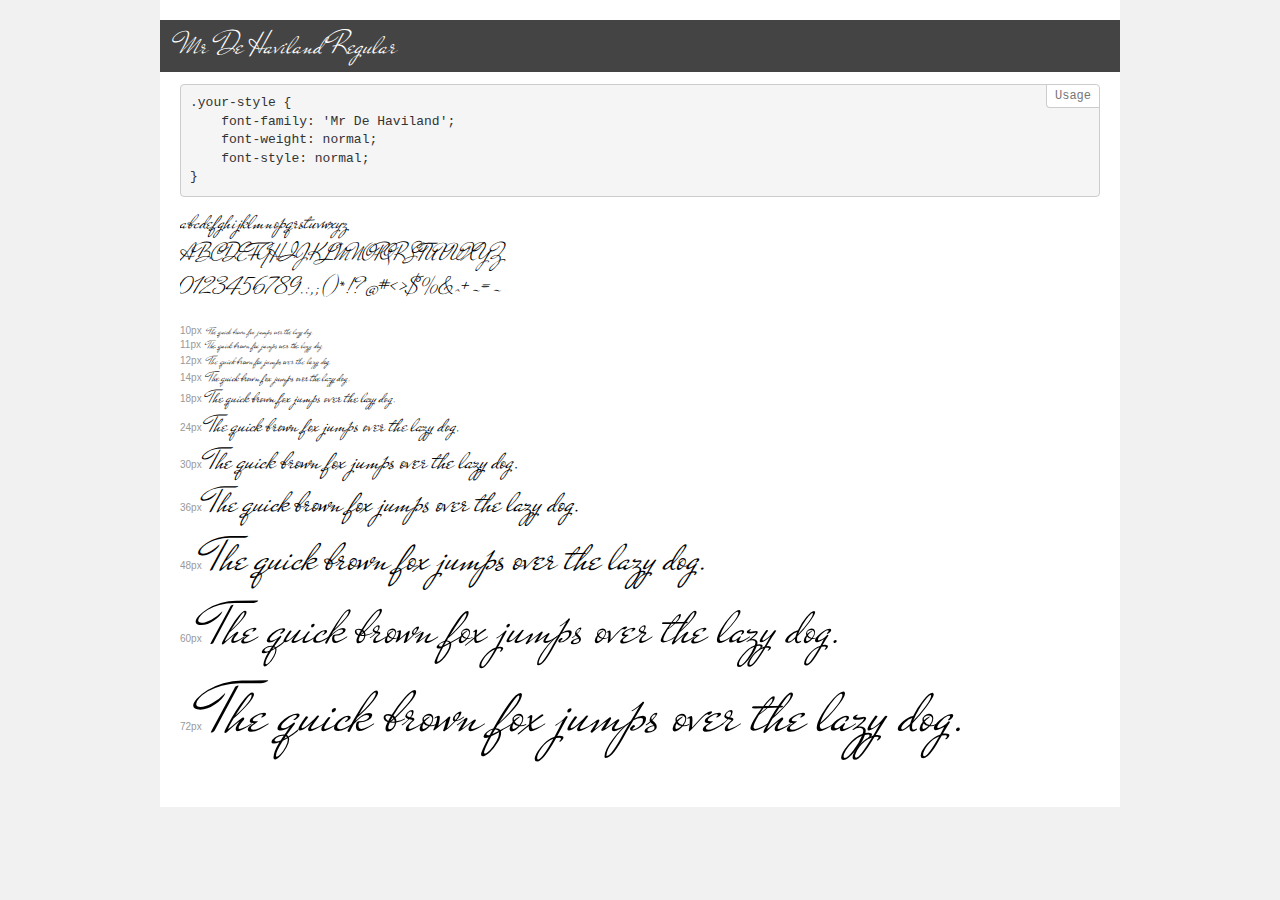
<file: eyelashes/fonts/Mr De Haviland/demo.html>
<!DOCTYPE html>
<html>
<head>
    <meta charset="utf-8">
    <meta http-equiv="X-UA-Compatible" content="IE=edge">
    <meta name="viewport" content="width=device-width, initial-scale=1">
    <meta name="robots" content="noindex, noarchive">
    <meta name="format-detection" content="telephone=no">
    <title>Transfonter demo</title>
    <link href="stylesheet.css" rel="stylesheet">
    <style>
        /*
        http://meyerweb.com/eric/tools/css/reset/
        v2.0 | 20110126
        License: none (public domain)
        */
        html, body, div, span, applet, object, iframe,
        h1, h2, h3, h4, h5, h6, p, blockquote, pre,
        a, abbr, acronym, address, big, cite, code,
        del, dfn, em, img, ins, kbd, q, s, samp,
        small, strike, strong, sub, sup, tt, var,
        b, u, i, center,
        dl, dt, dd, ol, ul, li,
        fieldset, form, label, legend,
        table, caption, tbody, tfoot, thead, tr, th, td,
        article, aside, canvas, details, embed,
        figure, figcaption, footer, header, hgroup,
        menu, nav, output, ruby, section, summary,
        time, mark, audio, video {
            margin: 0;
            padding: 0;
            border: 0;
            font-size: 100%;
            font: inherit;
            vertical-align: baseline;
        }
        /* HTML5 display-role reset for older browsers */
        article, aside, details, figcaption, figure,
        footer, header, hgroup, menu, nav, section {
            display: block;
        }
        body {
            line-height: 1;
        }
        ol, ul {
            list-style: none;
        }
        blockquote, q {
            quotes: none;
        }
        blockquote:before, blockquote:after,
        q:before, q:after {
            content: '';
            content: none;
        }
        table {
            border-collapse: collapse;
            border-spacing: 0;
        }
        /* common styles */
        body {
            background: #f1f1f1;
            color: #000;
        }
        .page {
            background: #fff;
            width: 920px;
            margin: 0 auto;
            padding: 20px 20px 0 20px;
            overflow: hidden;
        }
        .font-container {
            overflow-x: auto;
            overflow-y: hidden;
            margin-bottom: 40px;
            line-height: 1.3;
            white-space: nowrap;
            padding-bottom: 5px;
        }
        h1 {
            position: relative;
            background: #444;
            font-size: 32px;
            color: #fff;
            padding: 10px 20px;
            margin: 0 -20px 12px -20px;
        }
        .letters {
            font-size: 25px;
            margin-bottom: 20px;
        }
        .s10:before {
            content: '10px';
        }
        .s11:before {
            content: '11px';
        }
        .s12:before {
            content: '12px';
        }
        .s14:before {
            content: '14px';
        }
        .s18:before {
            content: '18px';
        }
        .s24:before {
            content: '24px';
        }
        .s30:before {
            content: '30px';
        }
        .s36:before {
            content: '36px';
        }
        .s48:before {
            content: '48px';
        }
        .s60:before {
            content: '60px';
        }
        .s72:before {
            content: '72px';
        }
        .s10:before, .s11:before, .s12:before, .s14:before,
        .s18:before, .s24:before, .s30:before, .s36:before,
        .s48:before, .s60:before, .s72:before {
            font-family: Arial, sans-serif;
            font-size: 10px;
            font-weight: normal;
            font-style: normal;
            color: #999;
            padding-right: 6px;
        }
        pre {
            display: block;
            position: relative;
            padding: 9px;
            margin: 0 0 10px;
            font-family: Monaco, Menlo, Consolas, "Courier New", monospace !important;
            font-size: 13px;
            line-height: 1.428571429;
            color: #333;
            font-weight: normal !important;
            font-style: normal !important;
            background-color: #f5f5f5;
            border: 1px solid #ccc;
            overflow-x: auto;
            border-radius: 4px;
        }
        pre:after {
            display: block;
            position: absolute;
            right: 0;
            top: 0;
            content: 'Usage';
            line-height: 1;
            padding: 5px 8px;
            font-size: 12px;
            color: #767676;
            background-color: #fff;
            border: 1px solid #ccc;
            border-right: none;
            border-top: none;
            border-radius: 0 4px 0 4px;
            z-index: 10;
        }
        /* responsive */
        @media (max-width: 959px) {
            .page {
                width: auto;
                margin: 0;
            }
        }
    </style>
</head>
<body>
<div class="page">
    <div class="demo" style="font-family: 'Mr De Haviland'; font-weight: normal; font-style: normal;">
        <h1>Mr De Haviland Regular</h1>
        <pre>.your-style {
    font-family: 'Mr De Haviland';
    font-weight: normal;
    font-style: normal;
}</pre>
        <div class="font-container">
            <p class="letters">
                abcdefghijklmnopqrstuvwxyz<br>
ABCDEFGHIJKLMNOPQRSTUVWXYZ<br>
                0123456789.:,;()*!?'@#<>$%&^+-=~
            </p>
            <p class="s10" style="font-size: 10px;">The quick brown fox jumps over the lazy dog.</p>
            <p class="s11" style="font-size: 11px;">The quick brown fox jumps over the lazy dog.</p>
            <p class="s12" style="font-size: 12px;">The quick brown fox jumps over the lazy dog.</p>
            <p class="s14" style="font-size: 14px;">The quick brown fox jumps over the lazy dog.</p>
            <p class="s18" style="font-size: 18px;">The quick brown fox jumps over the lazy dog.</p>
            <p class="s24" style="font-size: 24px;">The quick brown fox jumps over the lazy dog.</p>
            <p class="s30" style="font-size: 30px;">The quick brown fox jumps over the lazy dog.</p>
            <p class="s36" style="font-size: 36px;">The quick brown fox jumps over the lazy dog.</p>
            <p class="s48" style="font-size: 48px;">The quick brown fox jumps over the lazy dog.</p>
            <p class="s60" style="font-size: 60px;">The quick brown fox jumps over the lazy dog.</p>
            <p class="s72" style="font-size: 72px;">The quick brown fox jumps over the lazy dog.</p>
        </div>
    </div>
</div>
</body>
</html>
</file>
<file: eyelashes/fonts/Mr De Haviland/stylesheet.css>
@font-face {
    font-family: 'Mr De Haviland';
    src: url('MrDeHaviland-Regular.eot');
    src: local('Mr De Haviland Regular'), local('MrDeHaviland-Regular'),
        url('MrDeHaviland-Regular.eot?#iefix') format('embedded-opentype'),
        url('MrDeHaviland-Regular.woff2') format('woff2'),
        url('MrDeHaviland-Regular.woff') format('woff'),
        url('MrDeHaviland-Regular.ttf') format('truetype');
    font-weight: normal;
    font-style: normal;
}
</file>
